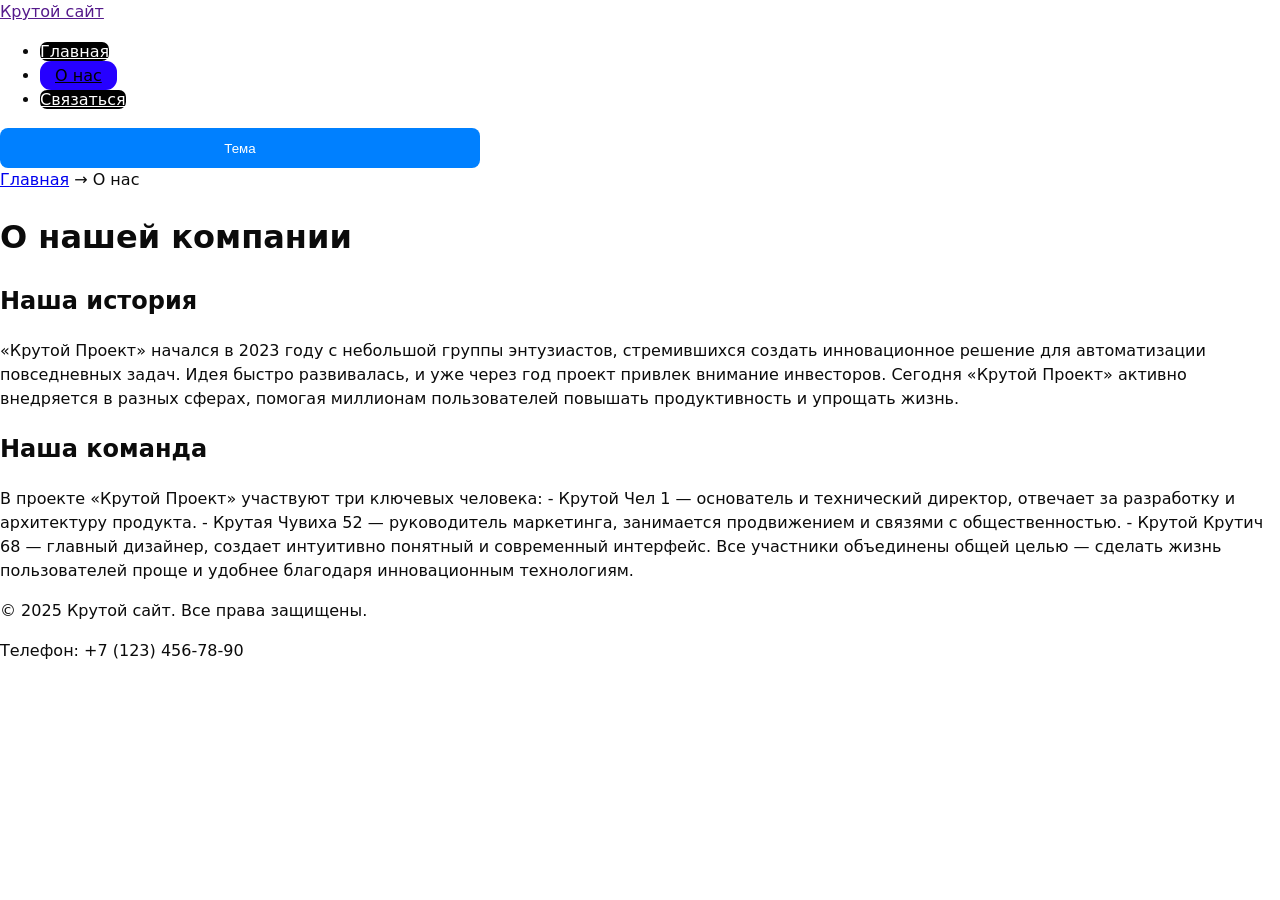
<file: src/about.html>
<!DOCTYPE html>
<html lang="ru">

<head>
    <meta charset="UTF-8">
    <link rel="stylesheet" href="styles.css">
    <meta name="viewport" content="width=device-width, initial-scale=1.0">
    <link rel="icon" href="../assets/favicon.ico" type="image/x-icon">
    <title>О нас - Название вашего сайта</title>
    <meta name="description" content="Узнайте больше о нашей компании и истории">
</head>

<body>
    <header>
        <a class="site-header__brand" href="">Крутой сайт</a>
        <nav class="site-nav" aria-label="Основная навигация">
            <ul class="site-nav__list">
                <li class="site-nav__item"><a class="site-nav__link inActivePage" href="index.html">Главная</a></li>
                <li class="site-nav__item"><a class="site-nav__link activePage" href="about.html">О нас</a></li>
                <li class="site-nav__item"><a class="site-nav__link inActivePage" href="contacts.html">Связаться</a>
                </li>
            </ul>
        </nav>
        <button class="theme-toggle" type="button" aria-pressed="false">Тема</button>
        <script defer>
            const KEY = 'theme', btn = document.querySelector('.theme-toggle');
            const prefersDark = matchMedia('(prefers-color-scheme: dark)').matches;
            // Автовыбор: системная тема или сохранённый выбор пользователя
            if (localStorage.getItem(KEY) === 'dark' || (!localStorage.getItem(KEY) &&
                prefersDark)) {
                document.body.classList.add('theme-dark');
                btn?.setAttribute('aria-pressed', 'true');
            }
            // Переключение по кнопке с сохранением в localStorage
            btn?.addEventListener('click', () => {
                const isDark = document.body.classList.toggle('theme-dark');
                btn.setAttribute('aria-pressed', String(isDark));
                localStorage.setItem(KEY, isDark ? 'dark' : 'light');
            });
        </script>
    </header>

    <main>
        <!-- Простые "хлебные крошки" -->
        <nav aria-label="Хлебные крошки">
            <a href="index.html">Главная</a> →
            <span>О нас</span>
        </nav>

        <h1>О нашей компании</h1>
        <section>
            <h2>Наша история</h2>
            <p>«Крутой Проект» начался в 2023 году с небольшой группы энтузиастов, стремившихся создать инновационное
                решение для автоматизации повседневных задач. Идея быстро развивалась, и уже через год проект привлек
                внимание инвесторов. Сегодня «Крутой Проект» активно внедряется в разных сферах, помогая миллионам
                пользователей повышать продуктивность и упрощать жизнь.</p>
        </section>
        <section>
            <h2>Наша команда</h2>
            <p>В проекте «Крутой Проект» участвуют три ключевых человека:

                - Крутой Чел 1 — основатель и технический директор, отвечает за разработку и архитектуру продукта.
                - Крутая Чувиха 52 — руководитель маркетинга, занимается продвижением и связями с общественностью.
                - Крутой Крутич 68 — главный дизайнер, создает интуитивно понятный и современный интерфейс.

                Все участники объединены общей целью — сделать жизнь пользователей проще и удобнее благодаря
                инновационным технологиям.</p>
        </section>
    </main>

    <footer>
        <p>&copy; 2025 Крутой сайт. Все права защищены.</p>
        <p>Телефон: +7 (123) 456-78-90</p>
    </footer>
</body>

</html>
</file>
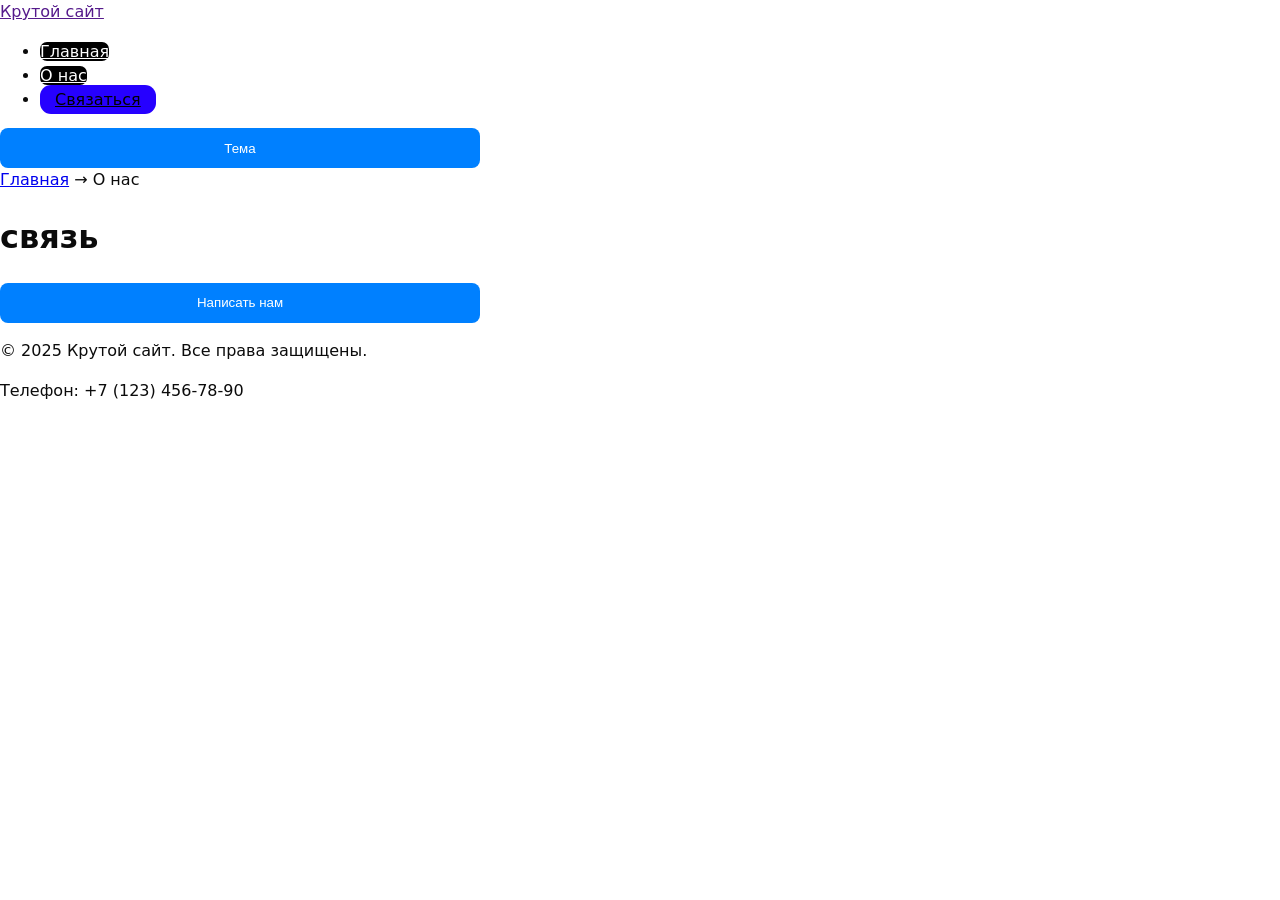
<file: src/contacts.html>
<!DOCTYPE html>
<html lang="ru">

<head>
    <meta charset="UTF-8">
    <link rel="stylesheet" href="styles.css">
    <meta name="viewport" content="width=device-width, initial-scale=1.0">
    <link rel="icon" href="../assets/favicon.ico" type="image/x-icon">
    <title>Контакты</title>
    <meta name="description" content="Контакты">
</head>

<body>

    <header class="site-header">
        <a class="site-header__brand" href="">Крутой сайт</a>
        <nav class="site-nav" aria-label="Основная навигация">
            <ul class="site-nav__list">
                <li class="site-nav__item"><a class="site-nav__link inActivePage" href="index.html">Главная</a></li>
                <li class="site-nav__item"><a class="site-nav__link inActivePage" href="about.html">О нас</a></li>
                <li class="site-nav__item "><a class="site-nav__link site-nav__link--cta activePage" href="#contacts">Связаться</a></li>
            </ul>
        </nav>
        <button class="theme-toggle" type="button" aria-pressed="false">Тема</button>
        <script defer>
            const KEY = 'theme', btn = document.querySelector('.theme-toggle');
            const prefersDark = matchMedia('(prefers-color-scheme: dark)').matches;
            // Автовыбор: системная тема или сохранённый выбор пользователя
            if (localStorage.getItem(KEY) === 'dark' || (!localStorage.getItem(KEY) &&
                prefersDark)) {
                document.body.classList.add('theme-dark');
                btn?.setAttribute('aria-pressed', 'true');
            }
            // Переключение по кнопке с сохранением в localStorage
            btn?.addEventListener('click', () => {
                const isDark = document.body.classList.toggle('theme-dark');
                btn.setAttribute('aria-pressed', String(isDark));
                localStorage.setItem(KEY, isDark ? 'dark' : 'light');
            });
        </script>
    </header>


    <main>
        <!-- Простые "хлебные крошки" -->
        <nav aria-label="Хлебные крошки">
            <a href="index.html">Главная</a> →
            <span>О нас</span>
        </nav>

        <h1>связь</h1>

        <button id="openDialog" type="button">Написать нам</button>
        <!-- Модалка с формой -->
        <dialog id="contactDialog" aria-labelledby="dialogTitle">
            <h2 id="dialogTitle">Обратная связь</h2>
            <form id="contactForm" method="dialog" novalidate>
                <label for="name">Имя</label>
                <input id="name" name="name" type="text" required minlength="2" autocomplete="given-name">
                <label for="email">E-mail</label>
                <input id="email" name="email" type="email" required autocomplete="email">
                <label for="phone">Телефон</label>
                <input id="phone" name="phone" type="tel" inputmode="tel" autocomplete="tel"
                    aria-describedby="phoneHelp" placeholder="+7 (___) ___-__-__" required
                    pattern="^\+7 \(\d{3}\) \d{3}-\d{2}-\d{2}$">
                <small id="phoneHelp">Формат: +7 (900) 000-00-00</small>
                <label for="date">Дата</label>
                <input id="date" name="date" type="date">
                <label for="topic">Тема</label>
                <select id="topic" name="topic" required>
                    <option value="">Выберите тему</option>
                    <option>Вопрос</option>
                    <option>Заказ</option>
                </select>
                <label for="message">Сообщение</label>
                <textarea id="message" name="message" rows="4" required></textarea>
                <div class="form-actions">
                    <button type="button" id="closeDialog">Закрыть</button>
                    <button type="submit">Отправить</button>
                </div>
            </form>
        </dialog>
    </main>

    <footer>
        <p>&copy; 2025 Крутой сайт. Все права защищены.</p>
        <p>Телефон: +7 (123) 456-78-90</p>
        <!-- Кнопка открытия модалки -->

    </footer>
    <script src="main.js" defer></script>
</body>

</html>
</file>
<file: src/styles.css>
dialog {
    padding: 1.25rem;
    border: none;
    border-radius: 12px;
}

dialog::backdrop {
    background: rgba(0, 0, 0, .5);
}

.form-actions {
    display: flex;
    gap: .5rem;
    margin-top: 1rem;
}

/* БАЗА: читаемость и предсказуемость размеров */
* {
    box-sizing: border-box;
}

html,
body {
    margin: 0;
    padding: 0;
}

body {
    font-family: system-ui, -apple-system, "Segoe UI", Roboto, Arial,
        sans-serif;
    line-height: 1.5;
}

/* Формы: размеры, отступы, визуальный порядок */
label {
    display: block;
    margin: 0.5rem 0 0.25rem;
}

input,
select,
textarea,
button {
    height: 40px;
    width: 100%;
    max-width: 480px;
    padding: .5rem .75rem;
    border: 1px solid #c8c8c8;
    border-radius: 8px;
    background: #fff;
}

/* Кнопка по умолчанию */
button,
[type="submit"] {
    background: #0080ff;
    color: #fff;
    border: none;
    cursor: pointer;
}

/* Состояния: клавиатура/мышь/ошибки */
:where(input, select, textarea, button):focus-visible {
    outline: 2px solid #0a84ff;
    outline-offset: 2px;
}

button:hover {
    filter: brightness(0.95);
}

:disabled,
[aria-disabled="true"] {
    opacity: .6;
    cursor: not-allowed;
}

/* Подсветка ошибочных полей (установите aria-invalid="true") */
[aria-invalid="true"] {
    border-color: #b00020;
}

/* Reset-минимум — подробнее в 1.8 */
* {
    box-sizing: border-box;
}

html,
body {
    margin: 0;
    padding: 0;
}

body {
    background: var(--color-bg);
    color: var(--color-fg);
    font-family: var(--font-body);
    line-height: 1.5;
}

/* Хорошо: опора на БЭМ-класс компонента */
.site-nav__link{ color:var(--color-fg); }

:root {
    /* Палитра */
    --color-bg: #fff;
    --color-fg: #0b0b0b;
    --color-muted: #666;
    --color-primary: #0a84ff;
    --color-danger: #b00020;
    /* Типографика и размеры */
    --font-body: system-ui, -apple-system, "Segoe UI", Roboto, Arial, sans-serif;
    --space-1: 4px;
    --space-2: 8px;
    --space-3: 16px;
    --space-4: 24px;
    --space5: 40px;
    /* Скругления и тени */
    --radius: 12px;
    --shadow: 0 1px 2px rgba(0, 0, 0, .08), 0 8px 24px rgba(0, 0, 0, .08);
}

/* Тёмная тема: переопределяем только значения токенов */
body.theme-dark {
    --color-bg: #0b0b0b;
    --color-fg: #f5f5f5;
    --color-muted: #aaa;
    --color-primary: #6aa2ff;
}


/* Reset-минимум — подробнее в 1.8 */
* {
    box-sizing: border-box;
}

html,
body {
    margin: 0;
    padding: 0;
}

body {
    background: var(--color-bg);
    color: var(--color-fg);
    font-family: var(--font-body);
    line-height: 1.5;
}

/* Центровка и ограничение ширины контейнера */
.container {
    width: min(100% - 2*var(--space-4), 1120px);
    margin-inline: auto;
}

/* Вертикальные отступы секций по токенам */
.section {
    padding-block: var(--space-5);
}

.section__title {
    margin: 0 0 var(--space-3);
}

/* Антипаттерн: селектор тяжёлый и хрупкий */
#header .menu .item a {
    color: #333;
}

/* Хорошо: опора на БЭМ-класс компонента */
.site-nav__link {
    color: var(--color-fg);
}

* {
    box-sizing: border-box;
}

/* Проще считать ширины/высоты */
html,
body {
    margin: 0;
    padding: 0;
}

/* Убираем стартовые отступы браузера */

:root {
    color-scheme: light;
}

/* Светлые скроллбары/контролы по
умолчанию */
body.theme-dark {
    color-scheme: dark;
}

/* Тёмные — при активной теме */



/* Контейнер с фиксированным соотношением сторон для <iframe>/<video> */
.media {
    aspect-ratio: 16/9;
    /* удерживаем пропорцию блока */
    width: min(100%, 960px);
    /* не шире 960px, но адаптивен */
    margin-inline: auto;
    /* центрируем блок */
}

.media iframe,
.media video {
    width: 100%;
    height: 100%;
    /* медиа занимает всю площадь контейнера
*/
    border: 0;
    border-radius: var(--radius);
}

/* Изображение в карточке заполняет блок и не искажает пропорции */
.card__img {
    width: 100%;
    height: 220px;
    /* фиксируем высоту карточки */
    object-fit: cover;
    object-position: center;
    /* аккуратное кадрирование */
    border-radius: var(--radius);
    display: block;
}

.activePage {
    background-color:#2600ff;
    color: rgb(0, 0, 0);
    border: #0080ff;
    border-radius: 11px;
    padding: 5px 15px;
}

.inActivePage {
    background-color:#000000;
    color :#ffffff;
    border :#2600ff;
    border-radius: 7px;
    padding: 5px 15 px;
}
</file>
